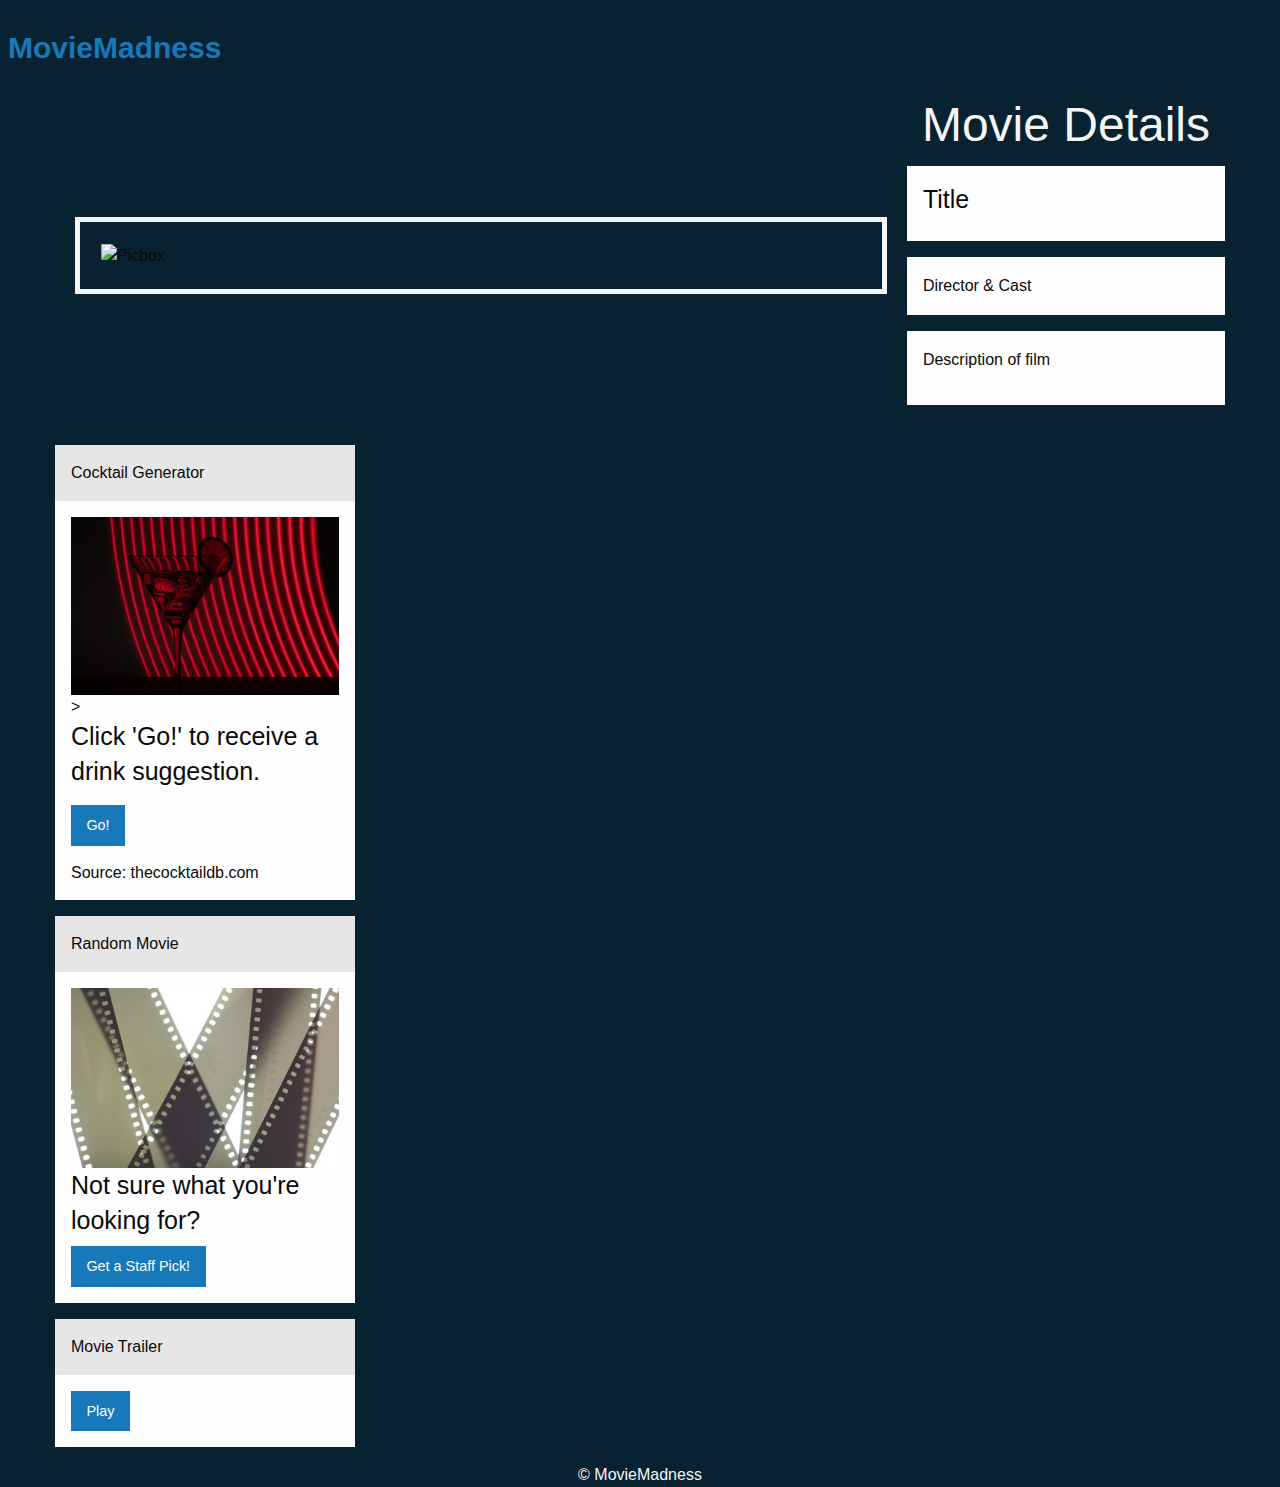
<file: Assets/html/info.html>
<!doctype html>
<html class="no-js" lang="en" dir="ltr">
<head>
  <meta charset="utf-8">
  <meta http-equiv="x-ua-compatible" content="ie=edge">
  <meta name="viewport" content="width=device-width, initial-scale=1.0">
  <title>MovieMadness</title>
  <link rel="stylesheet" href="../css/foundation.css">
  <link rel="stylesheet" href="../css/app.css">
</head>
<body>
  <header>
    <div class="top-bar">
      <div class="top-bar-left">
        <h1>
          <a href="/"><strong>MovieMadness</strong></a> <!--PR:Corrected file path-->
        </h1>
      </div>
      <div class="top-bar-right">
      </div>
    </div>
  </header>
  <!-- container for movie info -->
  <div class="grid-container">
    <section id="movie-card">
      <div class="card" id="moviePoster">
        <div class="card-section" id="cardImg">
          <img id="pic-box"  alt="Picbox"> <!--PR:Added alt attribute-->
        </div>
      </div>
      <!-- <div class="" id="pic-box"></div> -->
      <div id="text-box">
        <div class="grid-x grid-padding-x">
          <div class="large-12 cell">
            <h1>Movie Details</h1>
          </div>
        </div>
        <div class="card">
          <div class="card-section" id="title-box">
            <h4 id="title-text">Title</h4>
            <span id="year-gen"></span>
          </div>
        </div>
        <div class="card">
          <div class="card-section">
            <p id="cast">Director & Cast</p>
          </div>
        </div>
        <div class="card">
          <div class="card-section" id="overbox">
            <p id="over">Description of film</p>
            <span id="tagline"></span>
          </div>
        </div>
      </div>
    </section>
    <br>
    <!-- container for random cocktail generator -->
    <div class="card" id="stylingCard" style="width: 300px;">
      <div class="card-divider" id="cardTitle">
        Cocktail Generator
      </div>
      <div class="card-section" id="cardImg">
        <img src="../cocktail.jpeg"  alt="Cocktail">  <!--PR:Added alt attribute-->>
        <h4 id="cocktailName">Click 'Go!' to receive a drink suggestion.</h4>
        <ul id="ingredients"></ul>
        <button class="button" id="cocktailBtn">Go!</button>
        <h6>Source: thecocktaildb.com</h6>
      </div>
    </div>
    <!-- container for random movie generator -->
    <div class="card" id="stylingCard" style="width: 300px;">
      <div class="card-divider" id="cardTitle">
        Random Movie
      </div>
      <div class="card-section" id="cardImg">
        <img src="../random.jpeg"  alt="Randomizer"> <!--PR:Added alt attribute-->
        <h4>Not sure what you're looking for?</h4>
        <button class="button" id="randomizer">Get a Staff Pick!</button>
      </div>
    </div>

    <div class="card" id="stylingCard" style="width: 300px;">
      <div class="card-divider" id="cardTitle">
        Movie Trailer
      </div>
      <div class="card-section" id="cardImg">
        <button class="button" id="randomizer">Play</button>
      </div>
    </div>
    <!-- footer with copyight -->
    <footer>
      © MovieMadness
    </footer>
    <script src="../js/vendor/jquery.js"></script>
    <script src="../js/vendor/what-input.js"></script>
    <script src="../js/vendor/foundation.js"></script>
    <script src="../js/info.js"></script>
</body>
</html>
</file>
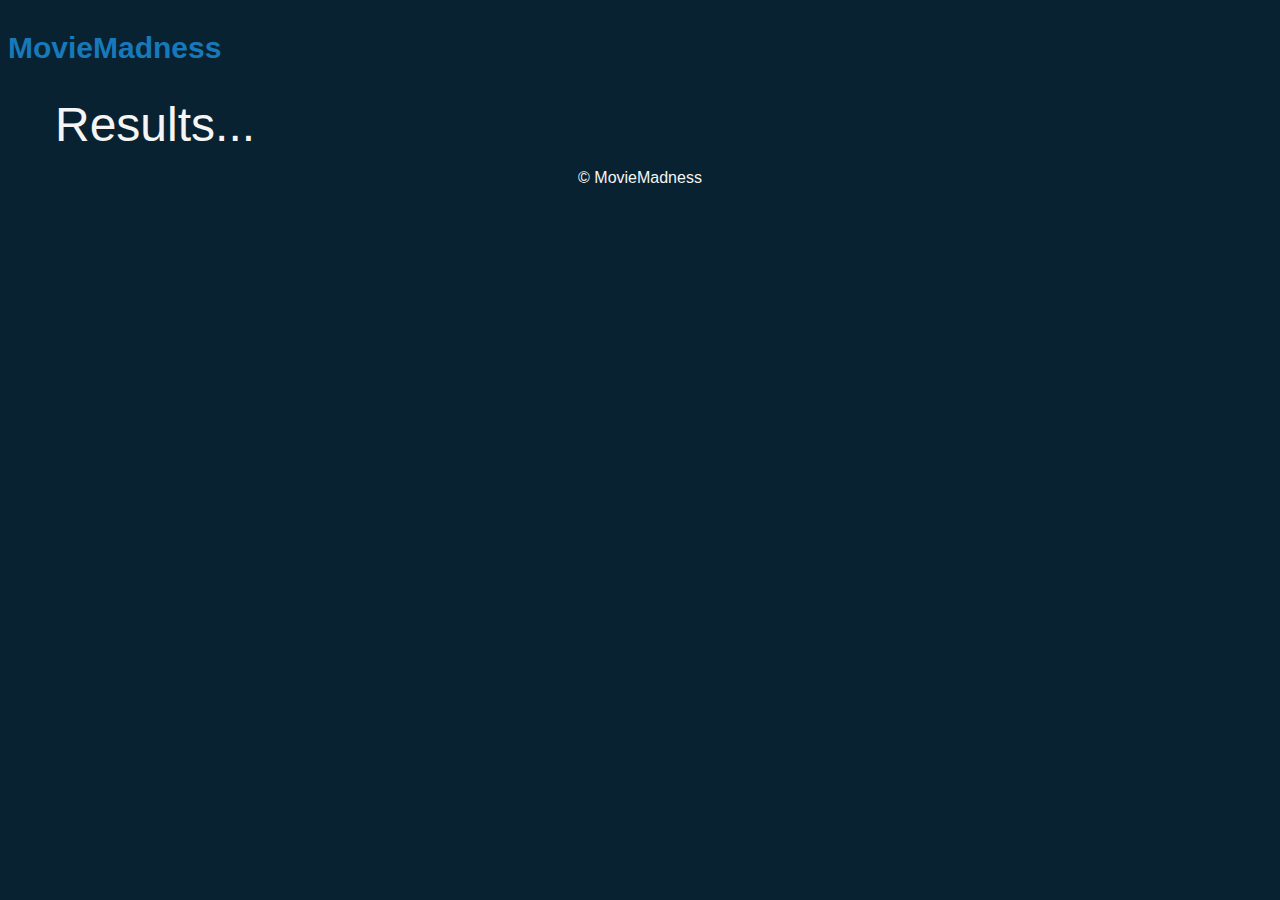
<file: Assets/html/results.html>
<!doctype html>
<html class="no-js" lang="en" dir="ltr">
<head>
  <meta charset="utf-8">
  <meta http-equiv="x-ua-compatible" content="ie=edge">
  <meta name="viewport" content="width=device-width, initial-scale=1.0">
  <title>MovieMadness</title>
  <link rel="stylesheet" href="../css/foundation.css">
  <link rel="stylesheet" href="../css/app.css">
</head>
<body>
  <header>
    <div class="top-bar">
      <div class="top-bar-left">
        <h1>
          <a href="/"><strong>MovieMadness</strong></a>
        </h1>
      </div>
      <div class="top-bar-right">
      </div>
    </div>
  </header>
  <div class="grid-container">
    <div class="grid-x grid-padding-x">
      <div class="large-12 cell">
        <h1>Results...</h1>
      </div>
    </div>
    <div id="list-container">
        <p>id="list-container"</p>
    </div>
  </div>
    <!-- footer with copyight -->
    <footer>
      © MovieMadness
    </footer>
    <script src="../js/vendor/jquery.js"></script>
    <script src="../js/vendor/what-input.js"></script>
    <script src="../js/vendor/foundation.js"></script>
    <script src="../js/results.js"></script>
  </body>
</html>
</file>
<file: Assets/css/app.css>
/* color variables */
:root {
    --dark: rgb(8, 34, 49);
    --light: rgba(245, 245, 245, 0.26);
    --whiteFont: rgb(245, 245, 245);
}
body {
    background-color: var(--dark);
    color: var(--whiteFont);
}

header {
    align-self: stretch;
    
}

footer {
    text-align: center;
}
.top-bar {
    background-color: var(--dark);
}
.top-bar a {
    font-size: 30px;
}
.top-bar a:visited {
    color: var(--whiteFont);
}
.top-bar a:hover {
    color: var(--light);
}
#banner {
    height: 250px;
    width: 100vw;
}

/* Dropdown Button */
.dropbtn {
    background-color: #156eaa;
    color: white;
    padding: 16px;
    font-size: 16px;
    border: none;
  }
  
  /* The container <div> - needed to position the dropdown content */
  .dropdown {
    position: relative;
    display: inline-block;
  }
  
  /* Dropdown Content (Hidden by Default) */
  .dropdown-content {
    display: none;
    position: absolute;
    background-color: #f1f1f1;
    min-width: 160px;
    box-shadow: 0px 8px 16px 0px rgba(0,0,0,0.2);
    z-index: 1;
  }
  
  /* Links inside the dropdown */
  .dropdown-content a {
    color: black;
    padding: 12px 16px;
    text-decoration: none;
    display: block;
  }
  
  /* Change color of dropdown links on hover */
  .dropdown-content a:hover {background-color: #ddd;}
  
  /* Show the dropdown menu on hover */
  .dropdown:hover .dropdown-content {display: block;}
  
  /* Change the background color of the dropdown button when the dropdown content is shown */
  .dropdown:hover .dropbtn {background-color: #156eaa;}

#randomGen {
    height: 300px;
    width: 300px;
    margin-left: auto;
    margin-right: auto;
    padding: 10px;
    margin-bottom: 20px;
    background-color: var(--dark);
}
#dropdownHeight {
    height: 150px;
    overflow: scroll;
}

#searchArea {
    display: inline-block;
}

#searchbox {
    display: flex;
    justify-content: center;
    align-items: center;
    width: 100vw;
    /* border: 1px solid white; */
    margin-bottom: 20px;
    height: 75px;
}

#menu {
    display: flex;
    align-items: center;
    /* border: 1px solid red; */
    width: 20%;
    height: 75px;
}

#grBtn {
    width: 10em;
    align-self: stretch;
    font-size: 1.5em;
    font-weight: bold;
}

#OR{
    padding: 0 2em;
}

#userInput {
    width: 15em;
    height: 100%;
    align-self: stretch;
    font-size: 1.5em;
    margin-right: 1.5em;

}

#search {
    display: flex;
    align-items: stretch;
    /* border: 1px solid green; */
    width: 50%;
    height: 100%;
}

#btn {
    width: 10em;
    height: 100%;
    font-size: 1.5em;
    font-weight: bold;
}

.stylingCard {
    display: inline-block;
    background-color: var(--dark);
    color: var(--whiteFont);
    border: 5px solid rgb(245, 245, 245);
    padding: 5px;
    margin: 20px;
    width: 300px;
}

.cardTitle {
    background-color: var(--dark);
    color: var(--whiteFont);
}


#orbitStyling {
    max-width: 100vw;
    max-height: 25vw;
}
#moviePoster {

    background-color: var(--dark);
    border: 5px solid rgb(245, 245, 245);
    padding: 5px;
    margin: 20px;
    height: 100%;
    width: 385px;
}

#pic-box {
    min-width: 365px;
}

#text-box{
    /* border: 2px solid purple; */
    height: 100%;
    width: auto;
}

div#programatic-open {
    color: black;
    padding: 5px;
}

#modalTitle, .lead {
    text-align: center;
}

#aboutSect, #aboutUs {
    background-color: var(--light);
    color: var(--whiteFont);
    border: 5px solid whitesmoke;
}
#ingredients {
    list-style-type: none;
}

#movie-card {
    display: flex;
    justify-content: center;
    align-items: center;
    /* border: 2px solid black; */
}

#overbox {
    display: flex;
    flex-direction: column;
}

#tagline {
    font-style: italic;
    font-size: 1.5em;
    font-weight: bold;
    text-align: center;
}

#bigBox {
    margin: 5px;
}

#medLrgBox {
    display: flex;
}

#medBox{
    display: flex;
    flex-direction: row;
    align-items: stretch;
    justify-content: center;
}

#cocktail, #random {
    display: flex;
    flex-direction: column;
    align-items: center;
    margin-right: 5px;
    margin-left: 5px;
}

#randomGen:hover {
    opacity: 0.7;
    cursor: pointer;
}

#trailer {
    display: flex;
    justify-content: center;
    align-items: center;
    align-self: stretch;
    background-color: transparent;
    border: none;
}

#trailerCard {
    background-color: black;
    color: var(--whiteFont);
    min-width: 410px; 
    font-size: 30px;
    border: 1px solid white;
}/**Nile moved this over from info for the moment? there was already a rule set for this selector in this file**/


@media screen and (max-width: 1150px) {
    #movDets {
        font-size: 1.75em;
    }
    
    #medLrgBox {
        display: flex;
        flex-direction: column;
        justify-content: center;
        align-items: center;
    }

    #cast, #over {
        font-size: 0.9em;
    }

    #tagline {
        font-size: 1em;
        padding-top: 0;
    }

    #medBox{
        order: 2;
        width: 80%;
    }

    #trailer {
        order: 1;
        align-self: center;
        width: 60%;
        display: flex;
        justify-content: center;
        align-items: center;
    }
}

@media screen and (max-width: 800px) {

    header {
        text-align: center;
    }

    #mainh1 {
        font-size: 2em;
    }

    #searchbox {/*holds everything*/
        display: flex;
        /*flex-direction: column;
        justify-content: center;
        align-items: center; */
        width: 100%;
         /* border: 1px solid white; */
        /*margin: 125px 0 150px 0;*/
        height: 7vh;
    }


#menu {/*holds the genre dropdown*/
    display: flex;
    align-items: center;
    /* border: 1px solid red; */
    width: 20%;
    height: 100%;
}

#grBtn {/*genre button*/
    width: 20vw;
    align-self: stretch;
    font-size: 1em;
    font-weight: bold;
}


#OR{/*the or h3*/
    width: 10vw;
    text-align: center;
    font-size: 1em;
    padding: 0 1em;
}

#userInput {/*typing input*/
    height: 100%;
    /* align-self: stretch; */
    font-size: 1em;
    /* margin-right: 1.5em; */

}

#search {/*holds typing box and search button*/
    display: flex;
    align-items: center;
    justify-content: center;
    /* border: 1px solid green; */
    width: 50%;
    height: 100%;
}


#btn {/*the search button*/
    height: 100%;
    width: 20vw;
    font-size: 1em;
    font-weight: bold;
    margin-bottom: -3px;
}

    #list-container {
        width: 100%;
    }

    .movieCard {
        width: 100%;
    }

    #bigBox {
        display: flex;
        flex-direction: column;
        justify-content: center;
        align-items: center;
        /* width: 100vw; */
    }

    #medLrgBox {
      width: 100%;
      margin: 0 10px;
    }

    #text-box{
        /* border: 2px solid purple; */
        height: 100%;
        width: auto;
        padding: 0 20px;
        margin: 0 20px;
    }

    #medBox{
        order: 2;
        display: flex;
        flex-direction: row;
        align-items: stretch;
        justify-content: center;
        width: 100%;
        /* border: 3px solid white; */
    }
    
    #moviePoster {
        display: none;
    }



    #movie-card {
        order: 0;
        width: 100%;
    }

    h1#movDets {
        text-align: center;
    }

    .stylingCard {
        display: flex;
        align-items: center;
        margin: 5px 0;
        width: 50%;
    }

    div.card-section button {
        width: 100%;
    }

    #cocktailTitle {
        text-align: center;
    }

    #randomTitle {
        text-align: center;
    }

    #trailer {
        order: 1;
        width: 90%
    }
}

@media screen and (max-width: 590px) {
    #mainh1 {
        font-size: 1.5em;
    }

    
    #searchbox {/*holds everything*/
        display: flex;
        flex-direction: column;
        justify-content: center;
        align-items: center;
        width: 100%;
        /* border: 1px solid white; */
        margin: 0;
        height:50%;
    }
    
    #menu {/*holds the genre dropdown*/
        display: flex;
        flex-direction: center;
        justify-content: center;
        align-items: center;
        /* border: 1px solid red; */
        width: 100%;
        height: 100%;
    }
    
    #grBtn {/*genre button*/
        width: 80%;
        height: 7vh;
        font-size: 1em;
        font-weight: bold;
    }
    
    
    #OR{/*the or h3*/
        width: 80%;
        text-align: center;
        padding: 5px 0;
        margin: 0;
        font-size: 1.5em;
        font-weight: bold;
        /* border: 1px solid red; */
        /* padding: 0 2em; */
    }
    
    #userInput {/*typing input*/
        width: 80%;
        height: 7vh;
        align-self: center;
        font-size: 1em;
        padding: 0;
        margin: 0 0 5px 0;
        /* margin-right: 1.5em; */
    
    }
    
    #search {/*holds typing box and search button*/
        display: flex;
        flex-direction: column;
        align-items: center;
        justify-content: center;
        /* border: 1px solid green; */
        width: 100%;
        height: 15vh;
    }
    
    
    #btn {/*the search button*/
        width: 80%;
        height: 7vh;
        font-size: 1em;
        font-weight: bold;
    }
}

@media screen and (max-width: 405px) {

    #mainh1 {
        font-size: 1.25em;
        font-weight: bold;
    }

    #list-container {
        display: flex;
        flex-direction: column;
        align-items: center;
        justify-content: center;
        padding: 0;
    }

    .movieCard {
        display: flex;
        flex-direction: column;
        font-size: 0.8em;
        width: 100%;
    }

    .movieCard h4 {
        text-align: center;
    }
    .movieCard h5 {
        font-size: 1em;
    }

    .stylingCard {
        display: flex;
        align-items: center;
        margin: 5px 0;
        width: 100%;
    }

    #medBox {
        flex-direction: column;
        align-items: center;
        justify-content: center;
        padding: 0 10px;
        width: 100%;
    }

    #medLrgBox {
        width: 100%;
        margin: 0 10px;
      }
  
    #text-box{
        text-align: center;
        height: 100%;
        width: auto;
        padding: 0;
        margin: 0 10px;
    }
}

@media screen and (max-width: 400px) {
    body {
        margin: 0;
        padding: 0;
    }
    
    #bigBox{
        margin: 0;
    }
    
    #text-box {
        width: 80%;
        margin: 0;
    }

}
</file>
